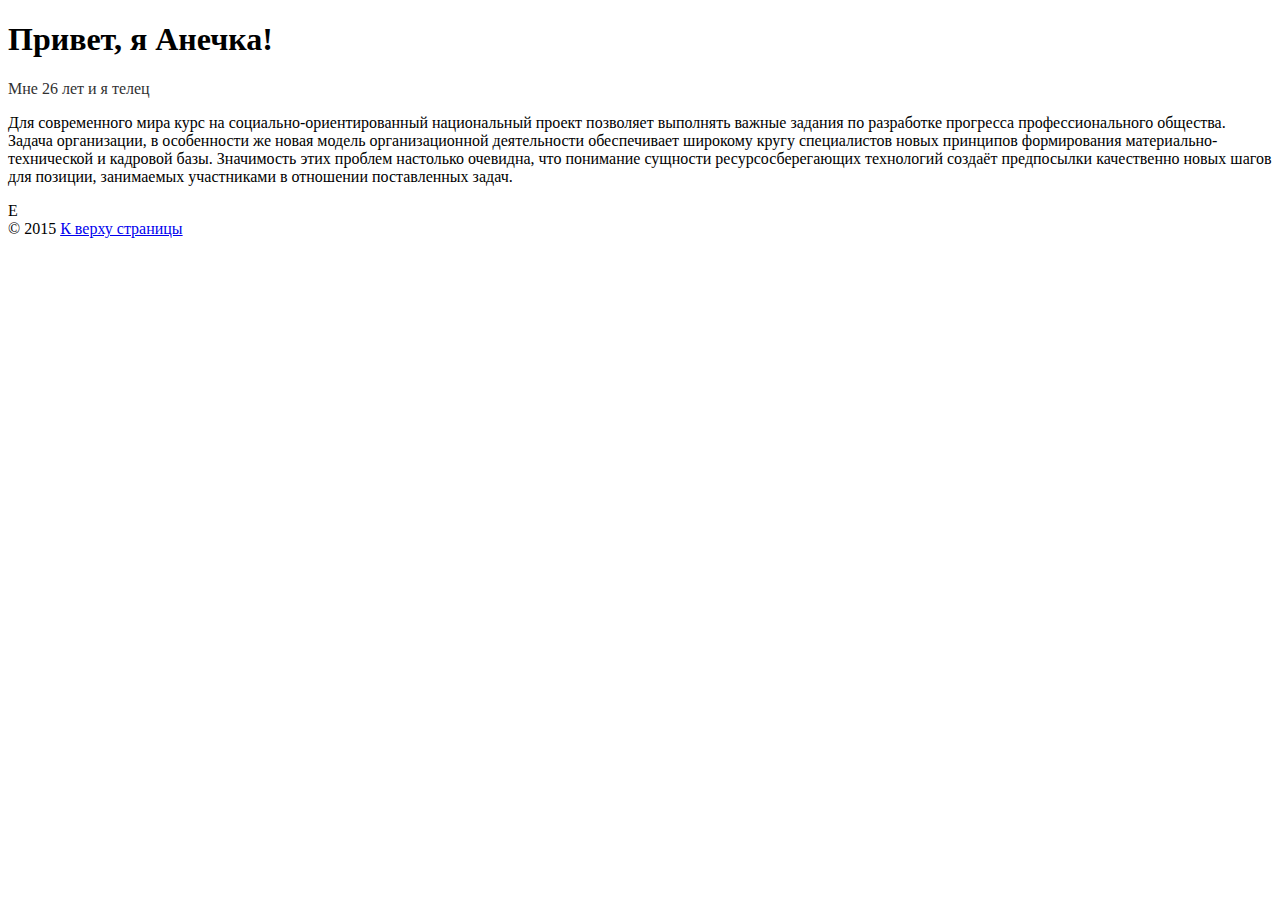
<file: about_me.html>
<!DOCTYPE html>
<html lang="en">
<head>
    <meta charset="UTF-8">
    <meta http-equiv="X-UA-Compatible" content="IE=edge">
    <meta name="viewport" content="width=device-width, initial-scale=1.0">
    <link rel="stylesheet" href="style.css">
    <title>Oбо мне!</title>
</head>
<body>
    
    <header id="toppage">
        <h1>Привет, я Анечка!</h1>
    </header>
    <main>
        <p id="simple-text">Мне 26 лет и я телец</p>
        <p>Для современного мира курс на социально-ориентированный национальный проект позволяет выполнять важные задания по разработке прогресса профессионального общества. Задача организации, в особенности же новая модель организационной деятельности обеспечивает широкому кругу специалистов новых принципов формирования материально-технической и кадровой базы. Значимость этих проблем настолько очевидна, что понимание сущности ресурсосберегающих технологий создаёт предпосылки качественно новых шагов для позиции, занимаемых участниками в отношении поставленных задач.</p>E
    </main>
        
    <footer id="">
         &copy; 2015
         <a href="#toppage">К верху страницы</a>
    </footer>
    
        

</body>
</html>
</file>
<file: style.css>
.clearfix::after {
    visibility: hidden;
    display: block;
    font-size: 0;
    content: "";
    clear: both;
    display: table;
}
.clearfix {display: inline-block;}
*html .clearfix {height: 1%;}
.clearfix {display: block;}


#simple-text {
    color: rgb(49, 49, 49);
}

.myclass {
    font-size: 20px;
}

.site-header {
    background: #4a423f;
    color: #e8dbd3;
    padding: 20px 30px;
    box-shadow: 0 2px 2px #756969;
}

.site-header h1 {
    margin: 0;
    font-size: 20px;
    text-transform: uppercase;
    float: left;
}

.site-header h1 a {
    text-decoration: none;
    color: #e8dbd3;
}

.site-header h1 a:hover {
    color: #ED4C8D;

}

#main-menu {
    float: right;
}

#main-menu ul {
    padding: 0;
    margin: 0;
}

#main-menu ul li {
    list-style: none;
    display: inline;
    margin-right: 10px;
    font-weight: bold;
    text-transform: uppercase;
}

#main-menu ul li a {           /*  добавила правила для ссылок */
    text-decoration: none;
    color: #e8dbd3;
}

#main-menu ul li a:hover {
    color: #ED4C8D;
    cursor: pointer;
}

.infosite {
    text-align: center;
    background: #ccc;    
    padding: 50px;
}

.infosite h1 {
    margin-top: 0;
    color: rgb(105, 55, 55);
}

.wrapper-col {
    width: 90%;
    background: #fff;
    margin: auto;
}

.col-main {
    width: 70%;
    float: left;
    padding-top: 20px;
}

.col-sidebar {
    width: 25%;
    background: #eee;
    float: right;
    padding: 20px 2.5%;
}

#footer-site {
    padding-bottom: 20px;
    padding-top: 20px;
    background-color: #4a423f;
    text-align: center;
}

#footer-site,
#footer-site  a {          /* белый цвет для ссылок и текста футбара */
    color: #fff;
}

#footer-site  a {
    text-decoration: none;  /* убрала нижнее подчеркивание с ссылки*/
}

.widget-social li {     
    list-style: none;
    display: inline-block;
    margin-right: 20px;    
}

.widget-social li a:hover {       /*  при наведении меняем цвет с помощью псевдоэлемента hover  */
    colOr: #f05f40 !important;    /* !important говорит, что это свойство важнее, чем ранее заданный белый цвет ссылки*/
}

#search-form {
    width: 125px;
    height: 30px;
    padding-left: 20px;
    padding-right: 20px;
    color: #ccc ;
    border-radius: 40px;
}

.container-form button {
    background: none;
    background-color: transparent;
}


/* Category */

.cat-list {
    padding-left: 0;
}

.cat-list li {
    list-style: none;
    padding-bottom: 5px;
    padding-top: 5px;
    padding-right: 5px;
}

.cat-list li a {
    text-decoration: none;
    text-transform: uppercase;  /* все капсом */
    font-weight: bold;
    color: #36313a;
    position: relative;    /*  относительно этого элемента задается позиция с befor ниже */
    padding-left: 10px;     /* чтобы черточка не прилегала к тексту */
}

.cat-list li a:hover {      /* псевдокласс hover меняет при наведении на ссылки цвет в оранжевый*/
    color: #ED4C8D;
}

.cat-list li a:before {    /*  задаю черточку перед ссылкой */
    content: "";
    position: absolute;
    height: 12px;
    width: 3px;
    left: 0;
    top: 2;
    background-color: #36313a;
}

.cat-list li a:hover:before {
    background: #ED4C8D;    /* чтобы цвет черточки тоже изменялся при наведении вместе с текстом ссылки  */
}

.container-category {
    padding-top: 15px;
}

/* post list */

.post {
    border: solid 1px #ccc;
    margin-bottom: 15px;
    padding-bottom: 15px;
    margin-right: 20px;
}

.post-header h2 {
    text-transform: uppercase;
    font-size: 35px;
    padding-left: 15px;
}

.post-header h2 a {
    text-decoration: none;
    color: #36313a;
}

.post-header h2 a:hover {
    color: #ED4C8D;
}

.post-header img {
    width: 100%;
    height: auto;
}

.post-content {
    padding: 15px;
}

.post-meta {
    padding-right: 15px;
    padding-left: 15px;
    overflow: hidden;
}

.post-meta a {
    text-transform: uppercase;
    font-weight: bold;
    text-decoration: none;
    color: #36313a;
}

.post-meta a:hover {
    color: #ED4C8D;
}

.full-post {
    float: left;
}

.post-comment {
    float: right;
}
</file>
